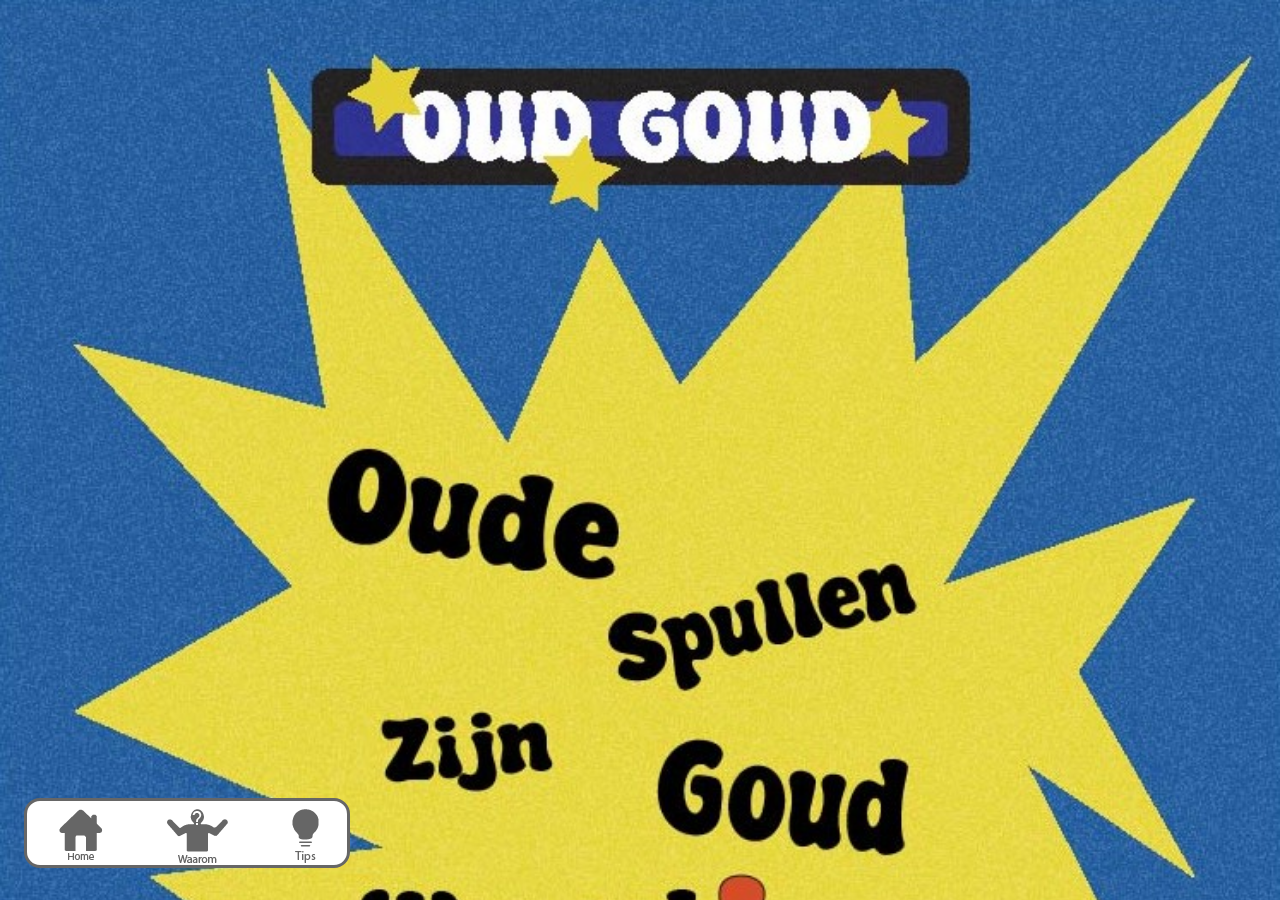
<file: index.html>
<!DOCTYPE html>
<html lang="en">

<head>
    <meta charset="UTF-8">
    <meta name="viewport" content="width=device-width, initial-scale=1.0">
    <title>Document</title>
    <link href="style.css" rel="stylesheet">
</head>

<body class="first">

    <header>

        <nav>
            <ul>
                <li>
                    <a href="wie.html"> <img src="images/huisIcoon1.png" alt=""></a>
                </li>
                <li>
                    <a href="waarom.html"> <img src="./images/waaromIcoon1.png" alt=""> </a>
                </li>
                <li>
                    <a href="tips.html"> <img src="./images/tipsIcoon1.png" alt=""> </a>
                </li>
            </ul>
        </nav>
    </header>

    <main>

    </main>


</body>

</html>
</file>
<file: style.css>
@font-face {
    font-family: font;
    src: url("../super_dream/Super\ Dream.ttf") format('woff2');
}

@font-face {
    font-family: fontM;
    src: url("../microsoft-sans-serif-cufonfonts/micross.ttf") format('woff2');
}


a {
    color: white;
}


.first {
    background-image: url(./images/homeAchtergrond.jpg);
    background-size: cover;

}

.andereWi {
    background-image: url(./images/achter.jpg);
    background-size: cover;
    margin-bottom: 43em;

}

.andere {
    background-image: url(./images/achter.jpg);
    background-size: cover;


}

.andereWa {
    background-image: url(./images/achter.jpg);
    background-size: cover;
    margin-bottom: 73em;
}

body {
    max-width: 23em;
    margin: 0;
    overflow: auto;

}


.Logo {
    position: absolute;
    left: 1em;
    top: 1em;
}


header nav {
    background-color: white;
    width: 20em;
    margin: 2em;
    display: flex;
    justify-content: center;
    border-radius: 1em;
    position: fixed;
    height: 4em;
    bottom: 0;
    z-index: 9999;
    border-color: #666666;
    border-style: solid;
    margin-left: 1.5em;
}

header nav ul {
    list-style-type: none;
    display: flex;
    justify-content: center;

}

header nav li {
    position: relative;
    margin: 2em;
    bottom: 2.5em;
    right: 1.1em;

}

header li img {
    position: relative;

}

header nav p {
    z-index: 1000;
    position: absolute;
}


.Begin img {
    position: absolute;
    border-color: #E5D42F;
    display: flex;
    justify-content: center;
    left: 2.5em;
    top: 3.5em;

}

.Begin h1 {
    font-family: font;
    color: #E5D42F;
    font-weight: 100;
    position: relative;
    top: 15em;
    left: 3em;

}

.Begin p {
    font-family: fontM;
    position: relative;
    top: 21.5em;
    left: 4em;
    color: white;
}


.StoreInfoWie {
    position: relative;
    top: 23em;
}

.StoreInfoWie ul {
    padding: 0;
}

.StoreInfoWie li {
    list-style: none;
    width: 20em;
    left: 2em;
    position: relative;
}

.StoreInfoWie li:nth-child(2) {
    position: relative;
    top: 1em;
}

.StoreInfoWie li:nth-child(2) p:nth-child(1) {
    color: white;
    font-family: fontM;
    font-weight: 900;
    position: relative;
    top: .5em;
}

.StoreInfoWie li:nth-child(2) h2,
.StoreInfoWie li:nth-child(1) h2 {
    font-family: font;
    color: #E5D42F;
    font-weight: 100;
    margin: 0;
}

.StoreInfoWie p {
    font-family: fontM;
    font-weight: 100;
    color: white;
    margin: 0;
}


.StoreInfoWie li:nth-child(3) img {
    position: absolute;
    right: 2.5em;
    top: 2.6em;

}

.StoreInfoWie li:nth-child(4) {
    position: relative;
    top: 17em;
    background-color: #D54C2A;
    height: 8em;
    border-radius: 5%;
    box-shadow: .5em .5em black;
    left: 1.5em;
}

.StoreInfoWie li:nth-child(4) img {
    position: relative;
    margin: 1em;
}

.StoreInfoWie li:nth-child(4) p {
    width: 10em;
    font-size: 1.1em;
    font-family: fontM;
    font-weight: 900;
    position: relative;
    left: 7.2em;
    bottom: 8em;
}

.StoreInfoWie li:nth-child(4) h2 {
    width: 10em;
    color: #E5D42F;
    font-family: font;
    font-weight: 100;
    position: relative;
    left: 7.2em;
    bottom: 5.3em;
}

.StoreInfoWie li:nth-child(5) {
    position: relative;
    top: 19em;
    background-color: #D54C2A;
    height: 8em;
    border-radius: 5%;
    box-shadow: .5em .5em black;
    left: 1.5em;
}


.StoreInfoWie li:nth-child(5) img {
    position: relative;
    margin: 1em;
}

.StoreInfoWie li:nth-child(5) p {
    width: 10em;
    font-size: 1.1em;
    font-family: fontM;
    font-weight: 900;
    position: relative;
    left: 7.2em;
    bottom: 8em;
}

.StoreInfoWie li:nth-child(5) h2 {
    width: 10em;
    color: #E5D42F;
    font-family: font;
    font-weight: 100;
    position: relative;
    left: 5.6em;
    bottom: 5.3em;
}

.StoreInfoWie li:nth-child(6) {
    position: relative;
    top: 21em;
    background-color: #D54C2A;
    height: 8em;
    border-radius: 5%;
    box-shadow: .5em .5em black;
    left: 1.5em;

}


.StoreInfoWie li:nth-child(6) img {
    position: relative;
    margin: 1em;
}

.StoreInfoWie li:nth-child(6) p {
    width: 10em;
    font-size: 1.1em;
    font-family: fontM;
    font-weight: 900;
    position: relative;
    left: 7.2em;
    bottom: 8em;
}

.StoreInfoWie li:nth-child(6) h2 {
    width: 10em;
    color: #E5D42F;
    font-family: font;
    font-weight: 100;
    position: relative;
    left: 6em;
    bottom: 5.3em;
}

.StoreInfoTips {
    position: relative;
}

.StoreInfoTips ul {
    position: relative;
    right: 1em;
}

.StoreInfoTips li {
    list-style: none;

}

.StoreInfoTips li:first-child img {
    position: absolute;
    left: 15.5em;
    top: 2.7em;

}

.StoreInfoTips li:nth-child(3) img {
    position: relative;
    left: 1em;
}

.StoreInfoTips li:nth-child(5) img {
    position: absolute;
    left: 14.5em;
    top: 56em;
}

.StoreInfoTips li:nth-child(5) p {
    width: 12em;
}

.StoreInfoTips li:nth-child(6) p {
    width: 11em;
    position: relative;

}


.StoreInfoTips li:nth-child(6) {
    position: relative;
    top: -1em;

}

.StoreInfoTips li:last-child {
    position: relative;
    top: -2em;

}

.StoreInfoTips li:first-child p {
    width: 13em;
}

.StoreInfoTips h2 {
    font-family: font;
    color: #E5D42F;
    font-weight: 100;

}

.StoreInfoTips p {
    font-family: fontM;
    font-weight: 100;
    color: white;
    position: relative;
    top: -1em;
}

.StoreInfoTips h1 {
    font-size: 3em;
    font-family: font;
    font-weight: 100;
    display: flex;
    justify-content: center;
    position: relative;
    top: .5em;
    color: white;
}

.waaromInfo ul {
    padding: 0;
}

.waaromFo h1 {
    font-size: 2.3em;
    font-family: font;
    font-weight: 100;
    display: flex;
    justify-content: center;
    position: relative;
    top: 1.6em;
    color: white;
}

.waaromFo img:nth-child(2) {
    position: absolute;
    top: -13.5em;
    z-index: -10;
}

.waaromFo img:nth-child(3) {
    position: absolute;
    top: 8.5em;
    left: 1.5em;

}

.waaromInfo {
    position: absolute;
    top: 22em;
    margin: 1em;

}

.waaromInfo h3,
.waaromInfo h2 {
    font-family: font;
    color: #E5D42F;
    font-weight: 100;
    margin: 0;
}

.waaromInfo li {
    list-style: none;
    margin: 1em;

}

.waaromInfo li:nth-child(4) {
    position: relative;
    top: 16em;
}

.waaromInfo li:nth-child(5) {
    position: relative;
    top: 16em;
}

.waaromInfo li:nth-child(5) p:last-child {
    position: relative;
    top: 1em;
    color: white;
    font-family: fontM;
    font-weight: 900;

}

.waaromInfo p {
    font-family: fontM;
    font-weight: 100;
    color: white;
    margin: 0;
}

.waaromInfo li img {
    position: absolute;
    right: .5em;
}

.waaromInfo li:last-child img {
    position: absolute;
    left: 9.5em;
    top: 5.5em;
}


.footerWa img {
    top: 78em;
    position: relative;
    left: 1.5em;
}


.footerWa form {
    position: relative;

}

.footerWa form label {
    font-family: fontM;
}

.footerWa form label:first-child {
    position: relative;
    top: 64em;
    left: 3.2em;
    font-family: fontM;
}

.footerWa form input:nth-child(2) {
    left: -.6em;
    top: 79em;
    position: relative;
}

.footerWa form label:nth-child(3) {
    position: relative;
    top: 68em;
    right: 12.4em;
}

.footerWa form input:nth-child(4) {
    right: -2.7em;
    position: relative;
    top: 80em;
    width: 19em;
}

.footerWa form input:nth-child(5) {
    position: relative;
    left: 18em;
    top: 79em;
}

.footerWa form input {
    margin: 1em;
}

.footerWa p {
    position: relative;
    top: 65em;
    font-family: font;
    display: flex;
    justify-content: center;
}

.footerWi img {
    position: relative;
    top: 48em;
    left: 1.5em;
}


.footerWi form {
    position: relative;
    top: 36em;
}

.footerWi form label {
    font-family: fontM;
}

.footerWi form label:first-child {
    position: relative;
    top: -1.4em;
    left: 3.2em;
    font-family: fontM;
}

.footerWi form input:nth-child(2) {
    left: -.6em;
    position: relative;
}

.footerWi form label:nth-child(3) {
    position: relative;
    top: 2.5em;
    right: 12.4em;
}

.footerWi form input:nth-child(4) {
    right: -2.7em;
    position: relative;
    top: 1em;
    width: 19em;
}

.footerWi form input:nth-child(5) {
    position: relative;
    left: 18em;

}

.footerWi form input {
    margin: 1em;
}

.footerWi p {
    position: relative;
    top: 35em;
    font-family: font;
    display: flex;
    justify-content: center;
}


.footerTi img {
    position: relative;
    left: 1.5em;
}


.footerTi form {
    position: relative;
    top: -12em;
}

.footeTi form label {
    font-family: fontM;
}

.footerTi form label:first-child {
    position: relative;
    top: -1.4em;
    left: 3.2em;
    font-family: fontM;
}

.footerTi form input:nth-child(2) {
    left: -.6em;
    position: relative;
}

.footerTi form label:nth-child(3) {
    position: relative;
    top: 2.5em;
    right: 12.4em;
}

.footerTi form input:nth-child(4) {
    right: -2.7em;
    position: relative;
    top: 1em;
    width: 19em;
}

.footerTi form input:nth-child(5) {
    position: relative;
    left: 18em;

}

.footerTi form input {
    margin: 1em;
}

.footerTi p {
    position: relative;
    top: -13em;
    font-family: font;
    display: flex;
    justify-content: center;

}
</file>
